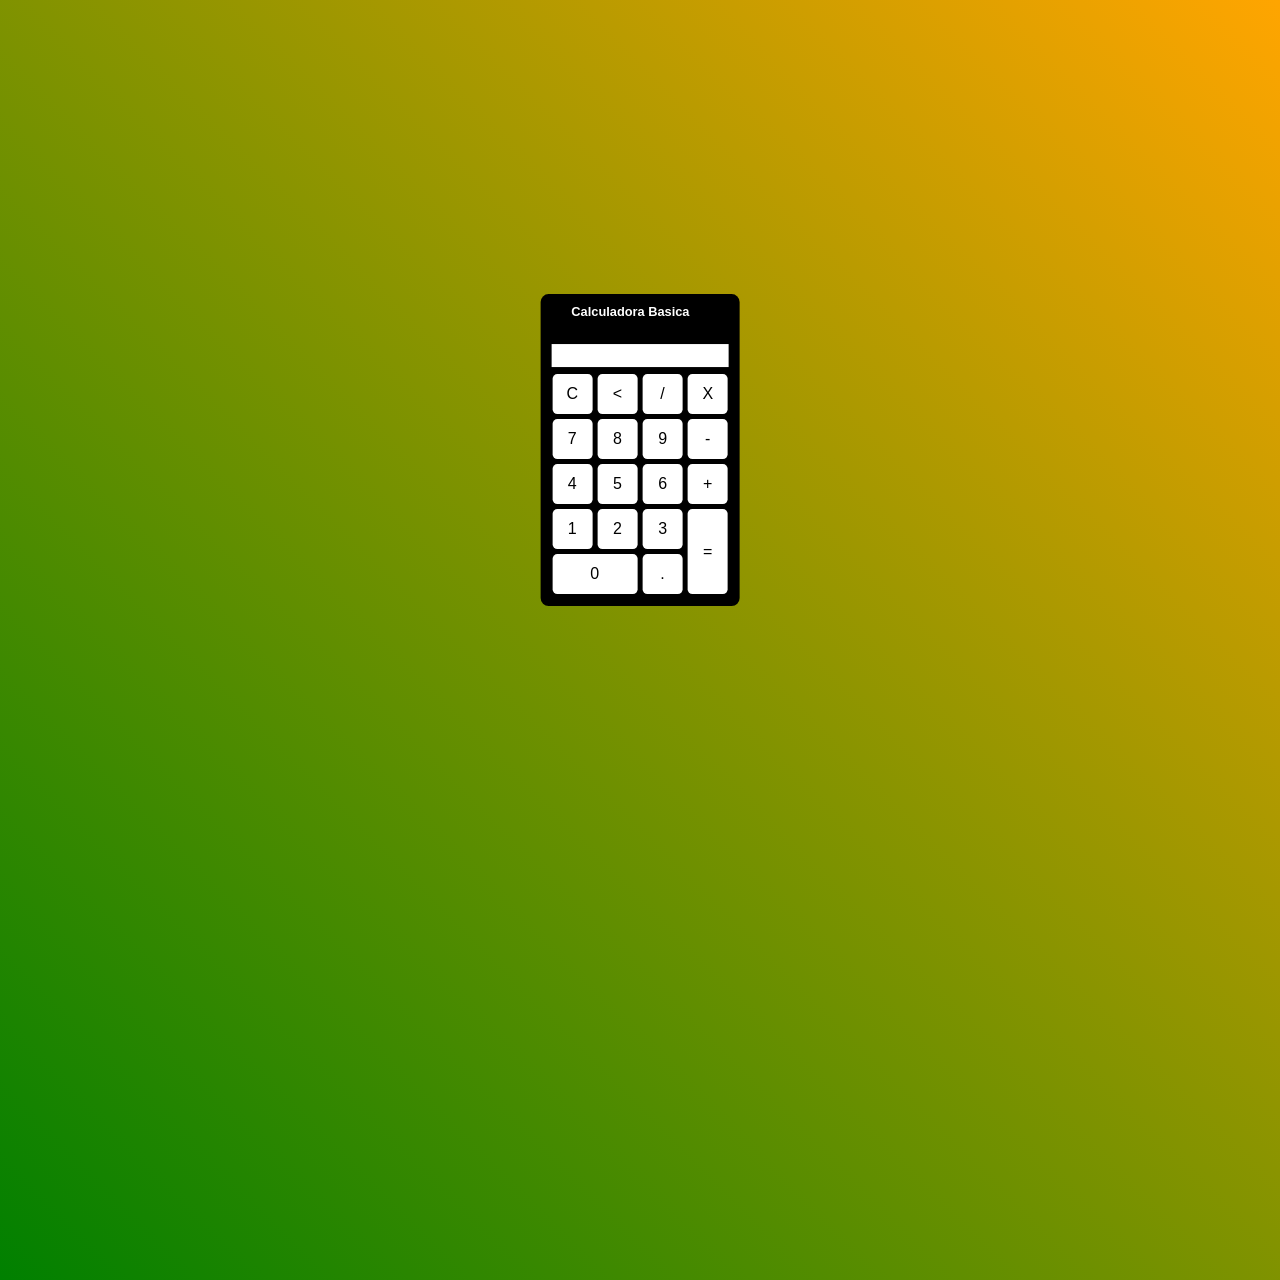
<file: index.html>
<!DOCTYPE html>
<html lang="pt-BR">
<head>
    <meta charset="UTF-8">
    <meta http-equiv="X-UA-Compatible" content="IE=edge">
    <meta name="viewport" content="width=device-width, initial-scale=1.0">
    <title>Calculadora do Mityc</title>

    <link rel="stylesheet" href="styles.css">
    <link href='https://css.gg/menu.css' rel='stylesheet'>
    
</head>
<body>
    <div class="background">
        <div class="calculator" style="align-content:center;">
            <div class="mainCalculator">
                <div style="display:inline-flex; margin-inline: 0.5rem;">
                    <h1 style="font-size:0.8rem;">Calculadora Basica</h1>
                    <div class="dropdown">
                        <i class="gg-menu">
                            <div class="menu"  onclick="dropDownMenu()"></div>
                        </i>
                        <div id="dropdownMenu" class="dropdown-content">
                            <p class="dropdownItem" id="bt_history" onclick="openHistory()">Historico</p>
                            <p class="dropdownItem">Outros...</p>
                        </div>
                    </div>
                </div>
                <p id="result" style="text-align:right; height: 1rem;"></p>
                <table>
                    <tr>
                        <td><button class="buttons" onclick="clearResult()">C</button></td>
                        <td><button class="buttons" onclick="backspace()"><</button></td>
                        <td><button class="buttons" onclick="insert(this)">/</button></td>
                        <td><button class="buttons"onclick="insert(this)">X</button></td>
                    </tr>
                    <tr>
                        <td><button class="buttons"onclick="insert(this)">7</button></td>
                        <td><button class="buttons"onclick="insert(this)">8</button></td>
                        <td><button class="buttons"onclick="insert(this)">9</button></td>
                        <td><button class="buttons"onclick="insert(this)">-</button></td>
                    </tr>
                    <tr>
                        <td><button class="buttons"onclick="insert(this)">4</button></td>
                        <td><button class="buttons"onclick="insert(this)">5</button></td>
                        <td><button class="buttons"onclick="insert(this)">6</button></td>
                        <td><button class="buttons"onclick="insert(this)">+</button></td>
                    </tr>
                    <tr>
                        <td><button class="buttons"onclick="insert(this)">1</button></td>
                        <td><button class="buttons"onclick="insert(this)">2</button></td>
                        <td><button class="buttons"onclick="insert(this)">3</button></td>
                        <td rowspan="2"><button class="buttons" id="equal" data-state="0" style="height: 5.3rem;" onclick="calculate()">=</button></td>
                    </tr>
                    <tr>
                        <td colspan="2"><button class="buttons" style="width: 5.3rem;" onclick="insert(this)">0</button></td>
                        <td><button class="buttons"onclick="insert(this)">.</button></td>
                    </tr>
                </table>
            </div>
            <div class="history" id="history">
                <div style="display:inline-flex; text-align: right;">
                    <p style="margin-left: 3rem;  padding:0.22rem; column-span: all; padding-right: 1rem;">Histórico</p>
                    <p id="closeHistory" style="text-align: right; margin-left: 1rem;" onclick="openHistory()"><<</p>
                </div>
                <div id="history_content"></div>
            </div>
        </div>
    </div>
    <script src="scripts.js"></script>
</body>
</html>
</file>
<file: styles.css>
*{margin: 0;padding: 0;}
.background{
    background-image: linear-gradient(45deg,green,orange);
    height:100vw;
    color: white;
    font-family:'Lucida Sans', 'Lucida Sans Regular', 'Lucida Grande', 'Lucida Sans Unicode', Geneva, Verdana, sans-serif;

}
.calculator{
    position: absolute;
    background-color:black;
    top: 50%;
    left: 50%;
    transform: translate(-50%,-50%);
    border-radius: 0.5rem;
    padding:0.5rem;
    text-align: center;
    display:flex;
}
.buttons{
    width: 2.5rem;
    height: 2.5rem;
    font-size: 1rem;
    cursor: pointer;
    background-color:white;
    border: none;
    color: black;
    border-radius: 0.3rem;
    margin: 0.1rem;
}
.buttons:hover{
    background-color:lightgoldenrodyellow
}
#result{
    width: auto;
    background-color: white;
    padding: 0.2rem;
    color: black;
    margin: 0.2rem;
    font-size: 1rem;
}

.gg-menu{
    margin-left: 0.5rem; 
    align-self: center;
    color: white;
    cursor: pointer;
    z-index: 0;
}
.gg-menu:hover{
    color:yellow
}
.menu{
    cursor: pointer;
    background-color: black;
    height: 1.2rem;
    width: 1.2rem;
    transform:translate(0%,-40%);
    opacity: 0;
    z-index: 1;
}

.dropdown {
    position: relative;
    display: inline-block;
    align-self:center;
  }
.dropdown-content {
    display: none;
    position: absolute;
    background-color: #f1f1f1;
    min-width: 10rem;
    z-index: 1;
}
.dropdown-content button {
    color: black;
    padding: 1rem 1rem;
    text-decoration: none;
    display: block;
  }
.show {display:block;}
.dropdownItem{
    border: none;
    height: auto;
    text-align: left;
    color: black;
    cursor: pointer;
}
.dropdownItem:hover{
    background-color: lightgray;
}


.history{
    display: none;
    height: auto;
    width: 10rem;
    background-color: black;
    font-size:0.8rem;
    font-family:'Lucida Sans', 'Lucida Sans Regular', 'Lucida Grande', 'Lucida Sans Unicode', Geneva, Verdana, sans-serif;
}

#history_content{
    color: black;
    text-align: left;
    padding-left: 0.5rem;
    background-color: white;
    height: 15.6rem;
    width: 9rem;
    margin-left: 0.3rem;
    border-radius: 0.5rem;
    overflow:auto;
    border: 0.1rem solid #ccc;
}

#closeHistory{
    cursor: pointer;
}
</file>
